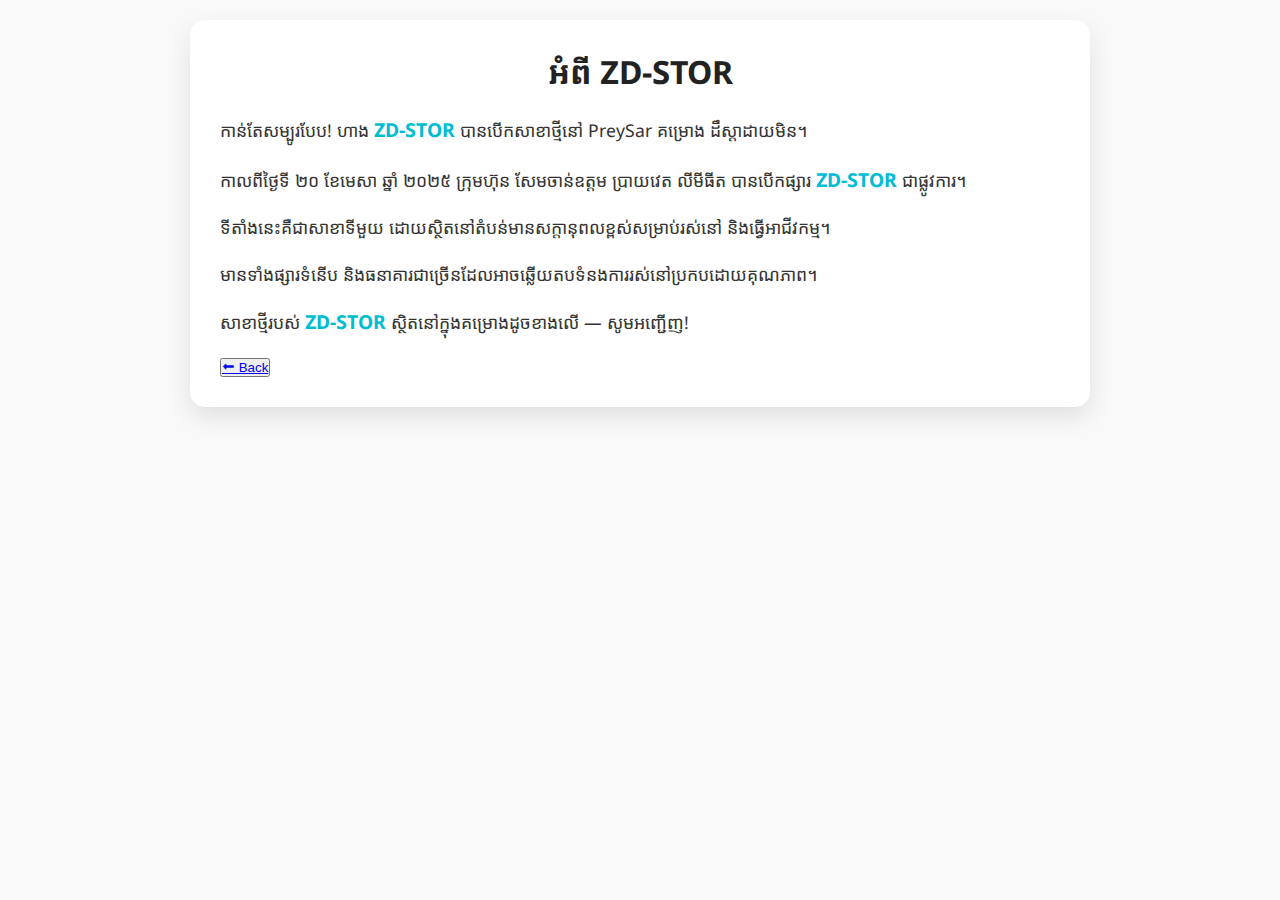
<file: about.html>
<!DOCTYPE html>
<html lang="km">
<head>
  <meta charset="UTF-8" />
  <meta name="viewport" content="width=device-width, initial-scale=1.0"/>
  <title>About ZD-STOR</title>
  <link rel="shortcut icon" href="assets/images/favicon.png" type="image/x-icon"/>
  <link rel="preconnect" href="https://fonts.googleapis.com">
  <link rel="preconnect" href="https://fonts.gstatic.com" crossorigin>
  <link href="https://fonts.googleapis.com/css2?family=Noto+Sans+Khmer&display=swap" rel="stylesheet">
  <link rel="icon" href="zd.png" type="image/png">
  
  <style>
    *, *::before, *::after {
      margin: 0;
      padding: 0;
      box-sizing: border-box;
    }

    html {
      scroll-behavior: smooth;
      font-size: 16px;
    }

    body {
      font-family: 'Noto Sans Khmer', 'Segoe UI', Tahoma, Geneva, Verdana, sans-serif;
      background: #f9f9f9;
      color: #333;
      padding: 20px;
    }

    .section {
      max-width: 900px;
      margin: 0 auto;
      background: #fff;
      padding: 30px;
      border-radius: 15px;
      box-shadow: 0 10px 25px rgba(0, 0, 0, 0.1);
      opacity: 0;
      transform: translateY(50px);
      transition: opacity 0.6s ease, transform 0.6s ease;
    }

    .section.visible {
      opacity: 1;
      transform: translateY(0);
    }

    h2 {
      text-align: center;
      margin-bottom: 20px;
      font-size: 2rem;
      color: #222;
    }

    p {
      margin-bottom: 15px;
      line-height: 1.8;
      font-size: 1.1rem;
    }

    .highlight {
      color: #00bcd4;
      font-size: 1.2rem;
      font-weight: bold;
      cursor: pointer;
      transition: color 0.3s;
      outline: none;
    }

    .highlight:hover,
    .highlight:focus {
      color: #0097a7;
    }

    @media (max-width: 600px) {
      .section {
        padding: 20px;
      }

      h2 {
        font-size: 1.5rem;
      }

      p {
        font-size: 1rem;
      }
    }
  </style>
</head>
<body>

  <section id="about" class="section">
    <h2>អំពី ZD-STOR</h2>
    <p>
      កាន់តែសម្បូរបែប! ហាង <span class="highlight" role="button" tabindex="0" onclick="handleClick()">ZD-STOR</span> បានបើកសាខាថ្មីនៅ PreySar គម្រោង ដឹស្តាដាយមិន។
    </p>
    <p>
      កាលពីថ្ងៃទី ២០ ខែមេសា ឆ្នាំ ២០២៥ ក្រុមហ៊ុន សែមចាន់ឧត្តម ប្រាយវេត លីមីធីត បានបើកផ្សារ <span class="highlight" role="button" tabindex="0" onclick="handleClick()">ZD-STOR</span> ជាផ្លូវការ។
    </p>
    <p>
      ទីតាំងនេះគឺជាសាខាទីមួយ ដោយស្ថិតនៅតំបន់មានសក្តានុពលខ្ពស់សម្រាប់រស់នៅ និងធ្វើអាជីវកម្ម។
    </p>
    <p>
      មានទាំងផ្សារទំនើប និងធនាគារជាច្រើនដែលអាចឆ្លើយតបទំនងការរស់នៅប្រកបដោយគុណភាព។
    </p>
    <p>
      សាខាថ្មីរបស់ <span class="highlight" role="button" tabindex="0" onclick="handleClick()">ZD-STOR</span> ស្ថិតនៅក្នុងគម្រោងដូចខាងលើ — សូមអញ្ជើញ!
    </p>
    <button><a href="index.html">⬅ Back</a></button>
  </section>

  <script>
    // Reveal on scroll

    window.addEventListener('scroll', () => {
  const section = document.getElementById('about');
  const sectionTop = section.getBoundingClientRect().top;
  const screenPosition = window.innerHeight / 1.2;

  if (sectionTop < screenPosition) {
    section.classList.add('visible');
  } else {
    section.classList.remove('visible');
  }
});

// Run once on page load too
window.dispatchEvent(new Event('scroll'));

    // Accessibility: handle Enter key for highlight
    document.querySelectorAll('.highlight').forEach(el => {
      el.addEventListener('keydown', (e) => {
        if (e.key === 'Enter') handleClick();
      });
    });

    // ZD-STOR click behavior
    function handleClick() {
      alert("អរគុណសម្រាប់ការចាប់អារម្មណ៍! ✨ ZD-STOR ស្វាគមន៍អ្នកគ្រប់ពេល!");
    }
  </script>

</body>
</html>
</file>
